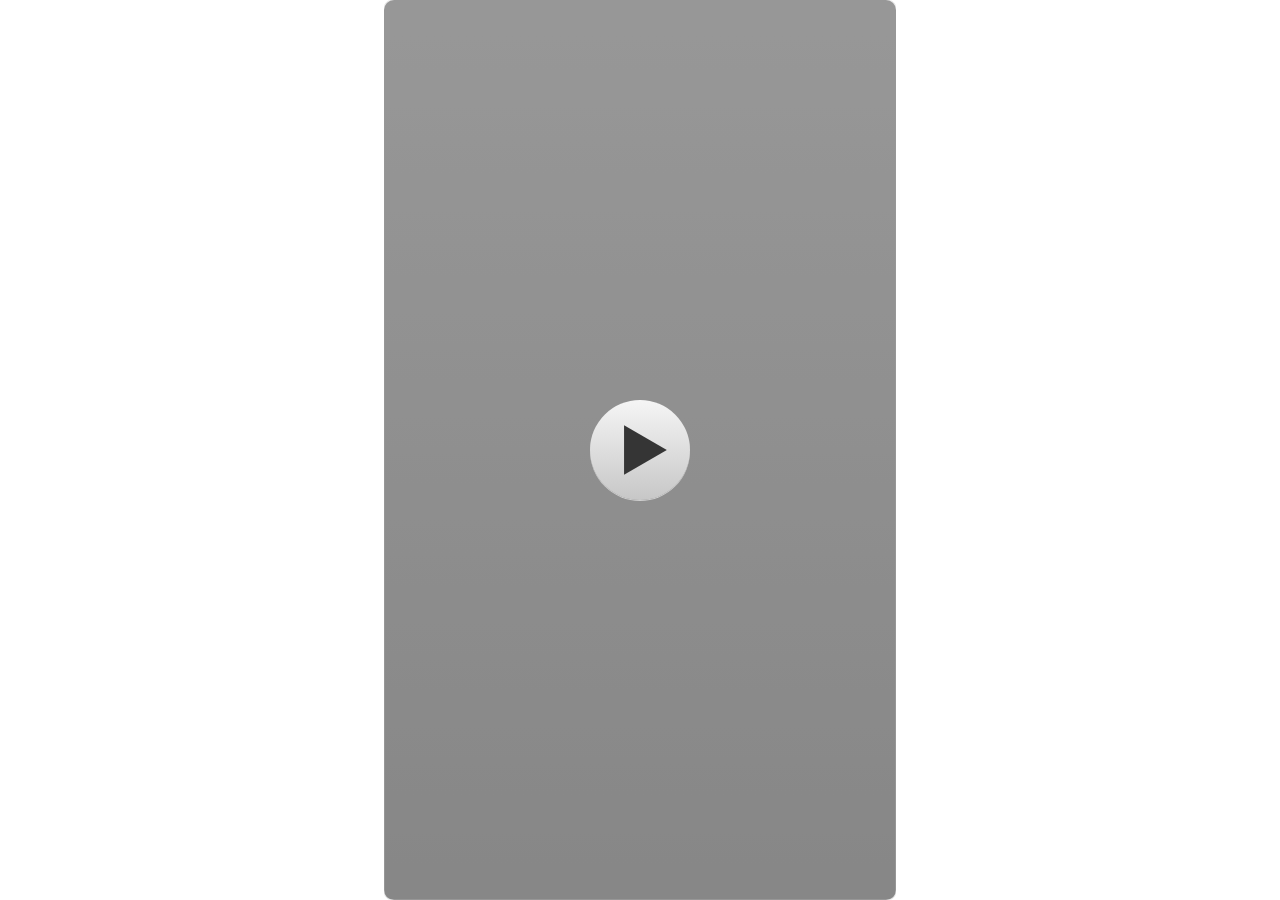
<file: index.html>
<!DOCTYPE html>
<html lang="en-US">
<head>
  <meta charset="utf-8">
  <!-- Created using Storyline 3 - http://www.articulate.com  -->
  <!-- version: 3.12.24693.0 -->
  <title>Tabur Doa Tuai Surga</title>
  <meta http-equiv="x-ua-compatible" content="IE=edge" />
  <meta name="viewport" content="width=device-width, initial-scale=1.0, user-scalable=no, shrink-to-fit=no, minimal-ui" />
  <meta name="apple-mobile-web-app-capable" content="yes" />
  <style>
    html, body { height: 100%; padding: 0; margin: 0 }
    #app { height: 100%; width: 100%; }
  </style>
  
  <script>window.THREE = { };</script>
</head>
<body style="background: #FFFFFF" class="cs-HTML theme-classic">
  <!-- 360 -->
  <script>!function(e){function n(e,i){return e.test(i)}function i(e){var i=e||navigator.userAgent,o=i.split("[FBAN");if(void 0!==o[1]&&(i=o[0]),this.apple={phone:n(t,i),ipod:n(d,i),tablet:!n(t,i)&&n(s,i),device:n(t,i)||n(d,i)||n(s,i)},this.amazon={phone:n(h,i),tablet:!n(h,i)&&n(a,i),device:n(h,i)||n(a,i)},this.android={phone:n(h,i)||n(b,i),tablet:!n(h,i)&&!n(b,i)&&(n(a,i)||n(r,i)),device:n(h,i)||n(a,i)||n(b,i)||n(r,i)},this.windows={phone:n(l,i),tablet:n(p,i),device:n(l,i)||n(p,i)},this.other={blackberry:n(f,i),blackberry10:n(u,i),opera:n(c,i),firefox:n(A,i),chrome:n(w,i),device:n(f,i)||n(u,i)||n(c,i)||n(A,i)||n(w,i)},this.seven_inch=n(v,i),this.any=this.apple.device||this.android.device||this.windows.device||this.other.device||this.seven_inch,this.phone=this.apple.phone||this.android.phone||this.windows.phone,this.tablet=this.apple.tablet||this.android.tablet||this.windows.tablet,"undefined"==typeof window)return this}function o(){var e=new i;return e.Class=i,e}var t=/iPhone/i,d=/iPod/i,s=/iPad/i,b=/(?=.*\bAndroid\b)(?=.*\bMobile\b)/i,r=/Android/i,h=/(?=.*\bAndroid\b)(?=.*\bSD4930UR\b)/i,a=/(?=.*\bAndroid\b)(?=.*\b(?:KFOT|KFTT|KFJWI|KFJWA|KFSOWI|KFTHWI|KFTHWA|KFAPWI|KFAPWA|KFARWI|KFASWI|KFSAWI|KFSAWA)\b)/i,l=/IEMobile/i,p=/(?=.*\bWindows\b)(?=.*\bARM\b)/i,f=/BlackBerry/i,u=/BB10/i,c=/Opera Mini/i,w=/(CriOS|Chrome)(?=.*\bMobile\b)/i,A=/(?=.*\bFirefox\b)(?=.*\bMobile\b)/i,v=new RegExp("(?:Nexus 7|BNTV250|Kindle Fire|Silk|GT-P1000)","i");"undefined"!=typeof module&&module.exports&&"undefined"==typeof window?module.exports=i:"undefined"!=typeof module&&module.exports&&"undefined"!=typeof window?module.exports=o():"function"==typeof define&&define.amd?define("isMobile",[],e.isMobile=o()):e.isMobile=o()}(this);
    window.isMobile.apple.tablet = window.isMobile.apple.tablet ||
      (navigator.platform === 'MacIntel' && navigator.maxTouchPoints > 1);
    window.isMobile.apple.device = window.isMobile.apple.device || window.isMobile.apple.tablet;
    window.isMobile.tablet = window.isMobile.tablet || window.isMobile.apple.tablet;
    window.isMobile.any = window.isMobile.any || window.isMobile.apple.tablet;
  </script>

  <div id="focus-sink" aria-hidden="true" tabIndex="-1"></div>

  <div id="preso"></div>
  <script>
    window.DS = {};
    window.globals = {
      DATA_PATH_BASE: '',
      HAS_FRAME: true,
      HAS_SLIDE: true,

      lmsPresent: false,
      tinCanPresent: false,
      cmi5Present: false,
      aoSupport: false,
      scale: 'show all',
      captureRc: false,
      browserSize: 'optimal',
      bgColor: '#FFFFFF',
      features: 'AccessibleText,SettingsControl,TextStyleHyperlinks',
      themeName: 'classic',
      preloaderColor: '#FFFFFF',
      suppressAnalytics: false,
      productChannel: 'perpetual',
      publishSource: 'storyline',
      aid: '',
      cid: 'c68a5d68-7d8f-4b8c-9275-9fee0de19863',
      playerVersion: '3.12.24693.0',
      maxIosVideoElements: 5,

      
      parseParams: function(qs) {
        if (window.globals.parsedParams != null) {
          return window.globals.parsedParams;
        }
        qs = (qs || window.location.search.substr(1)).split('+').join(' ');
        var params = {},
            tokens,
            re = /[?&]?([^=]+)=([^&]*)/g;

        while (tokens = re.exec(qs)) {
          params[decodeURIComponent(tokens[1]).trim()] =
            decodeURIComponent(tokens[2]).trim();
        }
        window.globals.parsedParams = params;
        return params;
      }

    };

    (function() {

      var classTypes = [ 'desktop', 'mobile', 'phone', 'tablet' ];

      var addDeviceClasses = function(prefix, testObj) {
        var curr, i;
        for (i = 0; i < classTypes.length; i++) {
          curr = classTypes[i];
          if (testObj[curr]) {
            document.body.classList.add(prefix + curr);
          }
        }
      };

      var params = window.globals.parseParams(),
          isDevicePreview = params.devicepreview === '1',
          isPhoneOverride = params.deviceType === 'phone' || (isDevicePreview && params.phone == '1'),
          isTabletOverride = (params.deviceType === 'tablet' || isDevicePreview) && !isPhoneOverride,
          isMobileOverride = isPhoneOverride || isTabletOverride;

      var deviceView = {
        desktop: !window.isMobile.any && !isMobileOverride,
        mobile: window.isMobile.any || isMobileOverride,
        phone: isPhoneOverride || (window.isMobile.phone && !isTabletOverride),
        tablet: isTabletOverride || window.isMobile.tablet
      };

      window.globals.deviceView = deviceView;
      window.isMobile.desktop = !window.isMobile.any;
      window.isMobile.mobile = window.isMobile.any;

      addDeviceClasses('view-', deviceView);

    })();
  </script>
  
  <script src='story_content/user.js' type=text/javascript></script>
  <div class="slide-loader"></div>

  <script type="text/javascript">
    if (window.globals.deviceView.isMobile) { var doc = document, loader = doc.body.querySelector('.slide-loader'); [ 1, 2, 3 ].forEach(function(n) { var d = doc.createElement('div'); d.style.backgroundColor = window.globals.preloaderColor; d.classList.add('mobile-loader-dot'); d.classList.add('dot' + n); loader.appendChild(d); }); }
  </script>

  <div class="mobile-load-title-overlay" style="display: none">
    <div class="mobile-load-title">Tabur Doa Tuai Surga</div>
  </div>

  <div class="mobile-chrome-warning"></div>

  <script>
    
    if (window.autoSpider && window.vInterfaceObject) {
      document.querySelector('.mobile-load-title-overlay').style.display = 'none';
    }
  </script>

  

  <link rel="stylesheet" href="html5/data/css/output.min.css" data-noprefix />
</body>
<script src="html5/lib/scripts/bootstrapper.min.js"></script>
</html>
</file>
